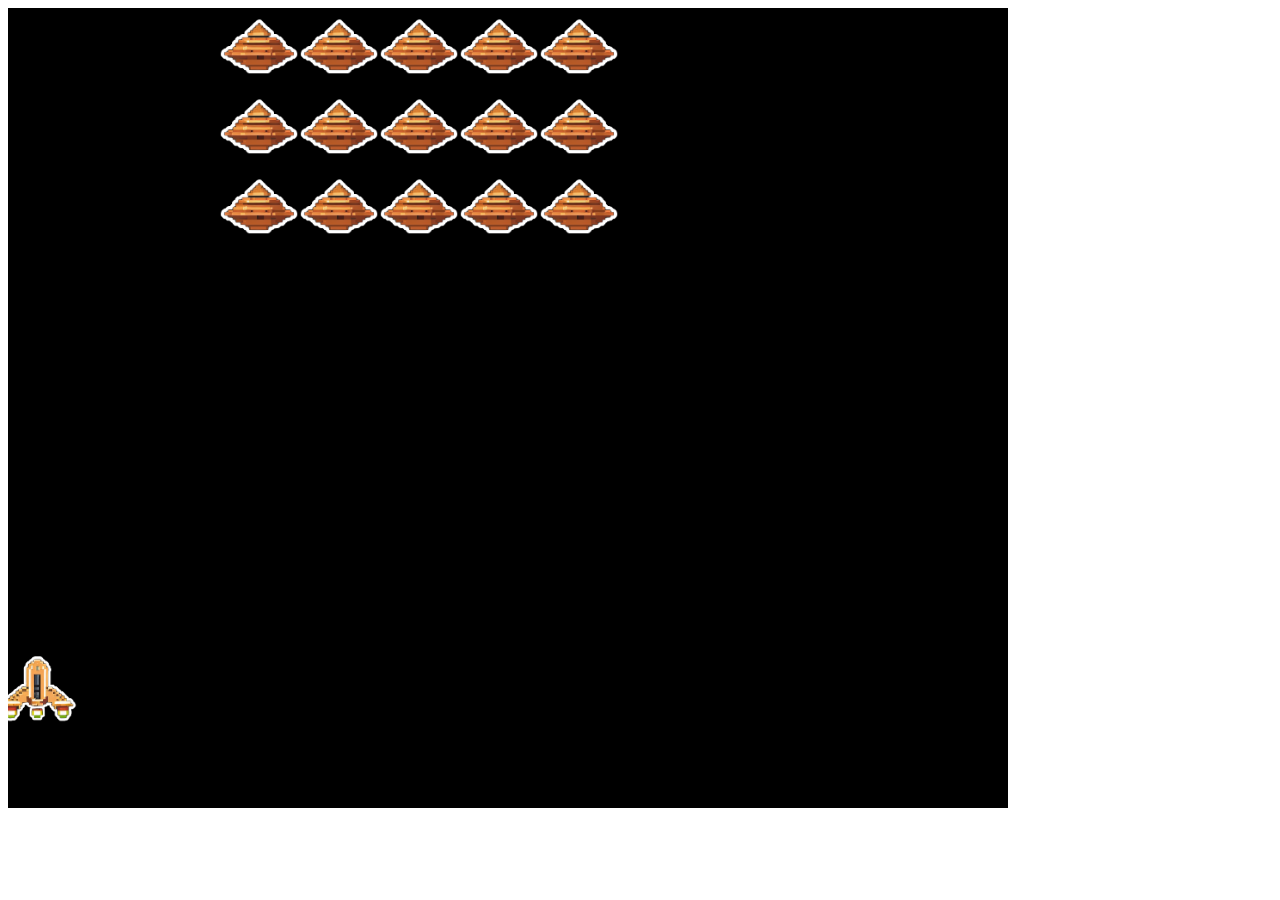
<file: space-onvaders.html>
<!DOCTYPE html>
<html>
<head>
	<meta charset="utf-8">
	<meta name="viewport" content="width=device-width, initial-scale=1">
	<title></title>

	<style type="text/css">
		#board {
			background: black;
			position: relative;
			width: 1000px;
			height: 800px;
			overflow: hidden;
		}

		#ship,
		#board > div > div {
			position: absolute;
			transform: translate(-50%, -50%);
			pointer-events: none;
		}

		.enemy {
			width: 80px;
			height: 80px;
			background-image: url(img/space-invadors/enemy.png);
			background-position: center;
			background-size: contain;
			background-repeat: no-repeat;
		}

		.ship {
			width: 80px;
			height: 80px;
			bottom: 40px;
			background-image: url(img/space-invadors/ship1.png);
			background-position: center;
			background-size: contain;
			background-repeat: no-repeat;
		}

		.bullet {
			background: white;
			width: 15px;
			height: 15px;
			border-radius: 50%;
		}

	</style>
	
</head>
<body>

	<div id="board">
		<div id="enemies">
			
		</div>
		<div id="bullets">
			
		</div>

		<div class="ship" id="ship"></div>
	</div>

	<script type="text/javascript">
		const $enemies = document.getElementById('enemies');
		const $bullets = document.getElementById('bullets');
		const $board = document.getElementById('board');
		const enemies = [];
		const bullets = [];
		const bulletSpeed = 400;
		const enemySpeed = 300;

		const board = {
			width: 1000,
			height: 800,
			margin: 40,
		};

		const eCols = 5;
		const eRows = 3;

		const ship = {
			x: 30,
			y: 760,
			$el: document.getElementById('ship'),
		};

		const spawnEnemy = (x, y, col) => {
			const enemy = {
				x,
				y,
				col,
			};

			let downAmount = 80;
			let phase = 0;

			enemy.update = (delta) => {
				switch(phase) {
					case 0:
						enemy.x += enemySpeed * delta;
						if (enemy.x >= board.width - (eCols - col) * 80) {
							phase++;
							downAmount = 80;
						}
						break;

					case 1:
					case 3:
						enemy.y += enemySpeed * delta;
						downAmount -= enemySpeed * delta;
						if (downAmount < 0) {
							phase++;

							if (phase > 3) phase = 0;
						}
						break;

					case 2:
						enemy.x -= enemySpeed * delta;
						if (enemy.x <= col * 80 + 80) {
							phase++;
							downAmount = 80;
						}
						break;
				}

				enemy.$el.style.top = enemy.y + 'px';
				enemy.$el.style.left = enemy.x + 'px';
			};

			enemy.kill = () => {
				enemies.splice(enemies.indexOf(enemy), 1);
				enemy.$el.remove();
			};

			const $enemy = document.createElement('div');
			$enemy.classList.add('enemy');
			enemy.$el = $enemy;
			$enemy.style.top = enemy.y + 'px';
			$enemy.style.left = enemy.x + 'px';

			$enemies.append($enemy);
			enemies.push(enemy);
		};

		[...Array(eCols).keys()]
			.forEach(col => [...Array(eRows).keys()]
				.forEach(row =>  {
					spawnEnemy(40 + col * 80, 40 + row * 80, col);

		}));

		$board.addEventListener('mousemove', e => {
			ship.x = e.offsetX;
		});

		$board.addEventListener('click', e => {
			const bullet = {
				x: ship.x,
				y: ship.y - 100,
			};

			bullet.kill = () => {
				bullets.splice(bullets.indexOf(bullet), 1);
				bullet.$el.remove();
			};

			bullet.update = (delta) => {
				bullet.y -= bulletSpeed * delta;

				if (bullet.y < -40) {
					bullet.kill();
					return;
				}

				bullet.$el.style.top = bullet.y + 'px';
				bullet.$el.style.left = bullet.x + 'px';
			};

			const $bullet = document.createElement('div');
			$bullet.classList.add('bullet');
			bullet.$el = $bullet;

			$bullets.append($bullet);
			bullets.push(bullet);
		});

		const distanceBetween = (a, b) => {
			const d1 = a.x - b.x;
			const d2 = a.y - b.y;

			return Math.sqrt(d1 * d1 + d2 * d2);
		};

		const checkCollisions = () => {
			for (var i = 0; i < enemies.length; i++) {
				const e = enemies[i];

				for (var j = 0; j < bullets.length; j++) {
					const b = bullets[j];

					if (distanceBetween(e, b) < 35) {
						b.kill();
						e.kill();

						j--;
						i--;

						break;
					}
				}
			}
		};

		let now = Date.now();
		let last = now;
		let delta;

		const update = () => {
			now = Date.now();
			delta = (now - last) / 1000;
			last = now;

			ship.$el.style.left = ship.x + 'px';
			bullets.forEach(b => b.update(delta));
			enemies.forEach(e => e.update(delta));

			checkCollisions();

			requestAnimationFrame(update);
		};

		update();

	</script>

</body>
</html>
</file>
